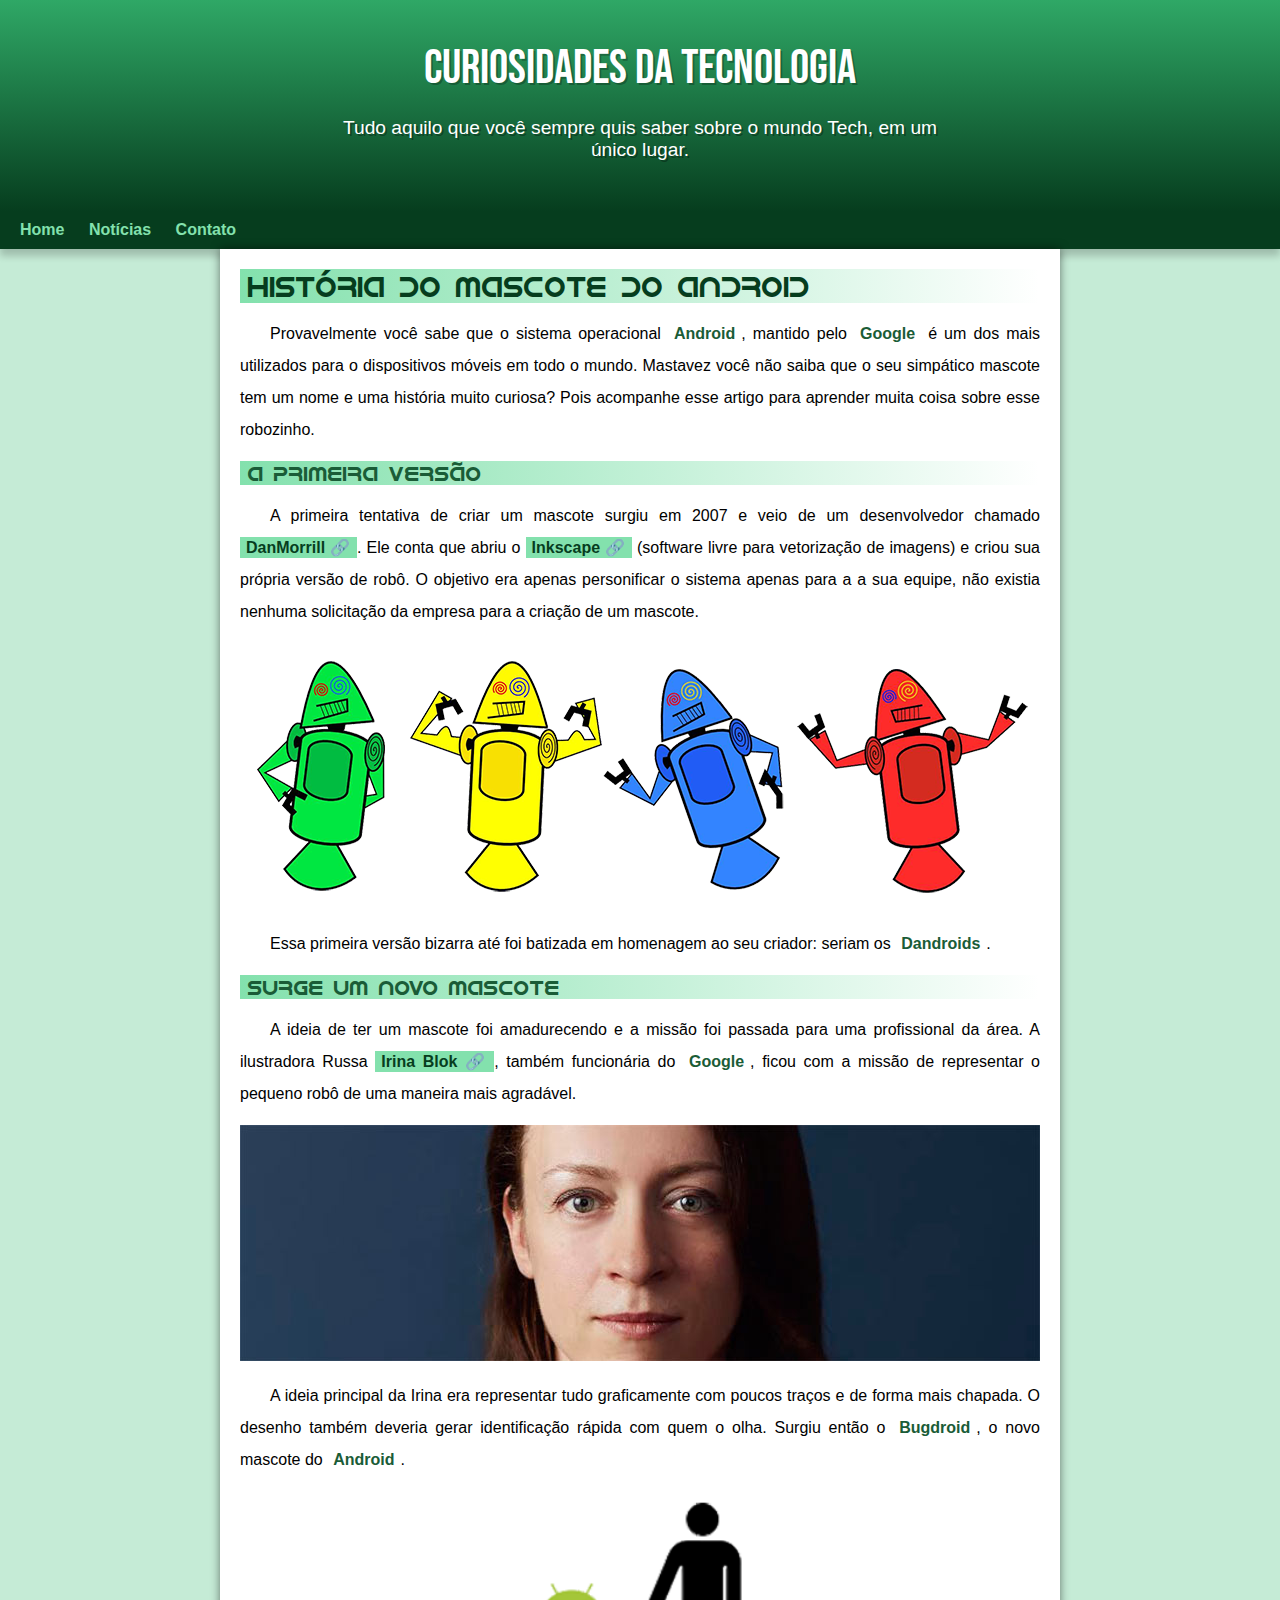
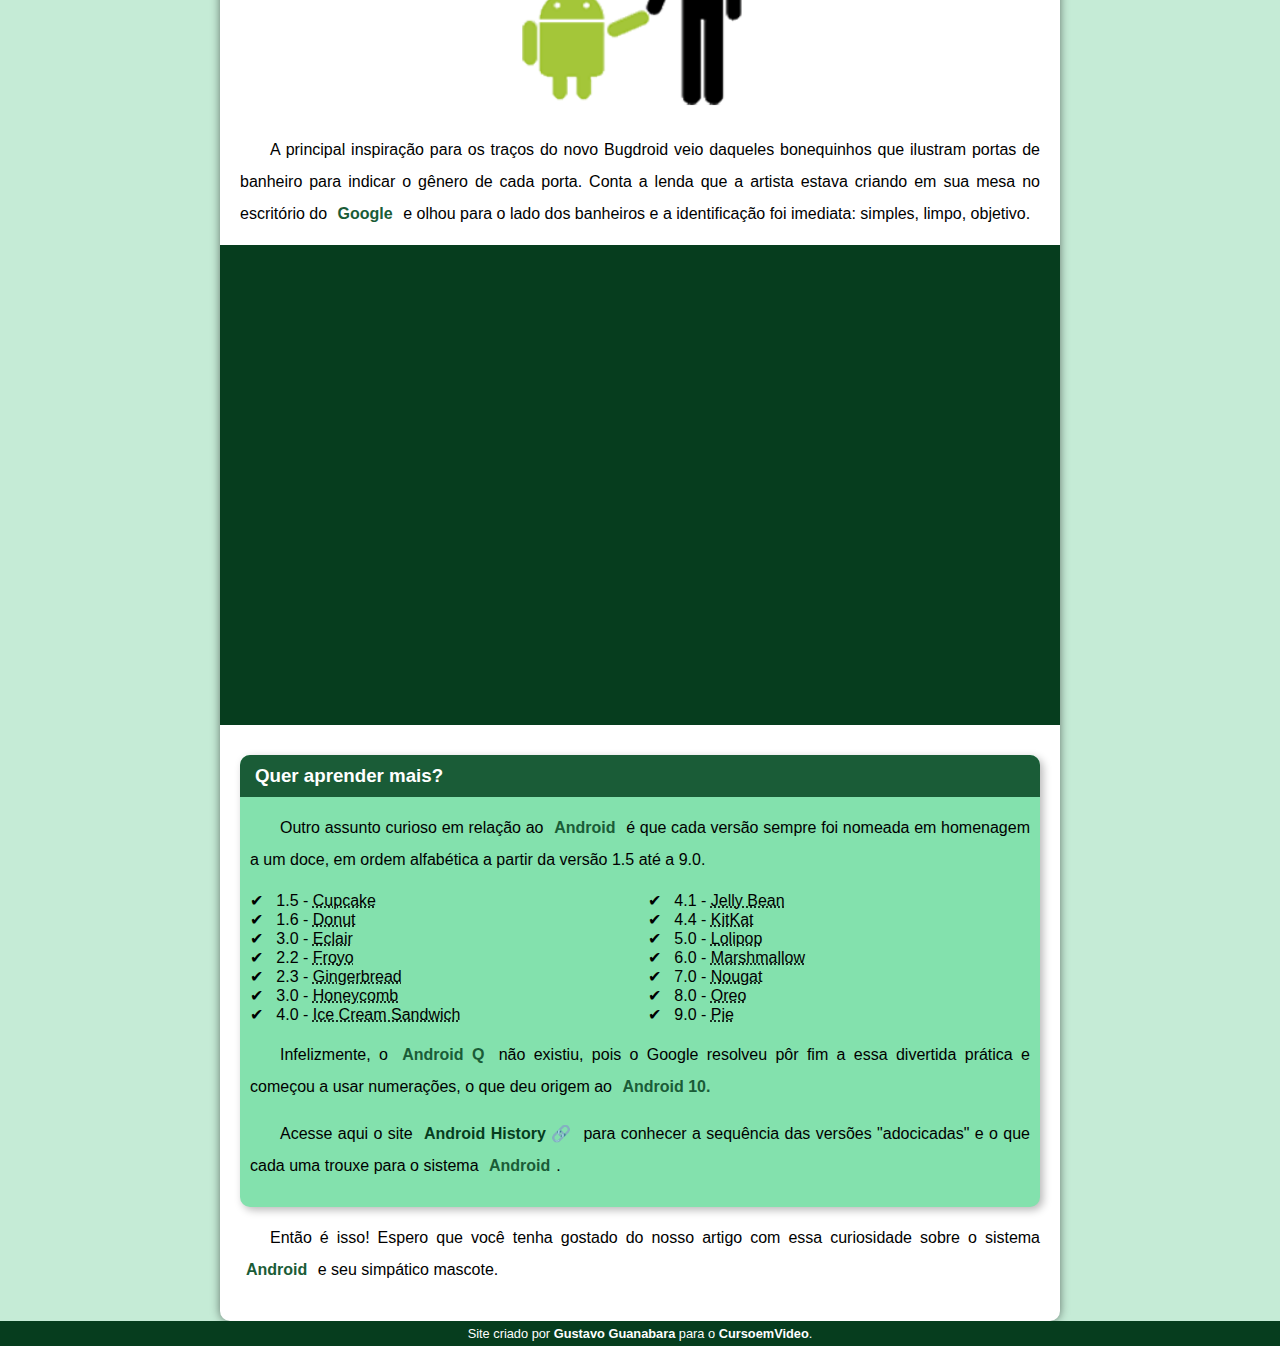
<file: index.html>
<!DOCTYPE html>
<html lang="pt-br">

<head>
    <meta charset="UTF-8">
    <meta http-equiv="X-UA-Compatible" content="IE=edge">
    <meta name="viewport" content="width=device-width, initial-scale=1.0">
    <link rel="shortcut icon" href="imagens/favicon.ico" type="image/x-icon">
    <title>Desafio Site do Android</title>
    <link rel="stylesheet" href="style.css">

</head>

<body>
    <header>
        <h1>
            CURIOSIDADES DA TECNOLOGIA
        </h1>
        <p>
            Tudo aquilo que você sempre quis saber sobre o mundo Tech, em um único lugar.
        </p>
    </header>

    <nav>
        <a href="#">Home</a>
        <a href="#">Notícias</a>
        <a href="#">Contato</a>
    </nav>
    <main>

        <article>

            <h1>
                História do mascote do android
            </h1>

            <p>
                Provavelmente você sabe que o sistema operacional <strong>Android</strong>, mantido pelo
                <strong>Google</strong> é um dos mais utilizados para o dispositivos móveis em todo o mundo.
                Mastavez você não saiba que o seu simpático mascote tem um nome e uma história muito curiosa? Pois
                acompanhe esse artigo para aprender muita
                coisa sobre esse robozinho.
            </p>

            <h2>
                A primeira versão
            </h2>

            <p>
                A primeira tentativa de criar um mascote surgiu em 2007 e veio de um desenvolvedor chamado <a class="externo"
                    href="https://androidcommunity.com/dan-morrill-shows-us-the-android-mascot-that-almost-was-20130103/"
                    target="_blank">DanMorrill</a>. Ele conta que abriu o <a class="externo" href="https://inkscape.org/pt-br/"
                    target="_blank">Inkscape</a> (software livre para vetorização
                de imagens) e criou sua
                própria versão de robô. O objetivo era apenas personificar o sistema apenas para a a sua equipe, não
                existia nenhuma solicitação da empresa para a criação de um mascote.
            </p>

            <picture>
                <source media="(max-width:670px)" srcset="imagens/dan-droids-pq.png">
                <img src="imagens/dan-droids.png" alt="dan droids">
            </picture>

            <p>
                Essa primeira versão bizarra até foi batizada em homenagem ao seu criador: seriam os
                <strong>Dandroids</strong>.
            </p>

            <h2>Surge um novo mascote</h2>

            <p>
                A ideia de ter um mascote foi amadurecendo e a missão foi passada para uma profissional da área. A
                ilustradora Russa <a class="externo" href="https://www.irinablok.com" target="_blank">Irina Blok</a>, também
                funcionária do <strong>Google</strong>, ficou com a missão de representar o
                pequeno robô de uma maneira mais agradável.
            </p>

            <picture>
                <source media="(max-width:670px)" srcset="imagens/irina-blok-pq.jpg">
                <img src="imagens/irina-blok.jpg" alt="Irina blok">
            </picture>

            <p>
                A ideia principal da Irina era representar tudo graficamente com poucos traços e de forma mais
                chapada. O desenho também deveria gerar identificação rápida com quem o olha. Surgiu então o
                <strong>Bugdroid</strong>, o novo mascote do <strong>Android</strong>.
            </p>

            <img src="imagens/bugdroid.png" class="pequena" alt="">

            <p>
                A principal inspiração para os traços do novo Bugdroid veio daqueles bonequinhos que ilustram
                portas
                de banheiro para indicar o gênero de cada porta. Conta a lenda que a artista estava criando em
                sua
                mesa no escritório do <strong>Google</strong> e olhou para o lado dos banheiros e a identificação foi
                imediata:
                simples, limpo, objetivo.
            </p>
        </article>

     
            <div class="video">
                <iframe width="600" height="300" src="https://www.youtube.com/embed/l2UDgpLz20M"
                    title="YouTube video player" frameborder="0"
                    allow="accelerometer; autoplay; clipboard-write; encrypted-media; gyroscope; picture-in-picture; web-share"
                    allowfullscreen></iframe>
            </div>

        <aside>

            <h3>
                Quer aprender mais?
            </h3>

            <p>
                Outro assunto curioso em relação ao <strong>Android</strong> é que cada versão sempre foi nomeada em
                homenagem a um
                doce, em ordem alfabética a partir da versão 1.5 até a 9.0.
            <p>

            <ul>
                <li>
                    1.5 - <abbr title="Bolo de Copo">Cupcake</abbr>
                </li>

                <li>
                    1.6 - <abbr title="Rosquinha">Donut</abbr>
                </li>

                <li>
                    3.0 - <abbr title="Bomba">Eclair</abbr>
                </li>

                <li> 
                    2.2 - <abbr title="Iogurte Congelado">Froyo</abbr>
                </li>

                <li>
                    2.3 - <abbr title="Biscoito de Gengibre">Gingerbread</abbr>
                </li>

                <li>
                    3.0 - <abbr title="Favo de Mel">Honeycomb</abbr>
                </li>

                <li>
                    4.0 - <abbr title="Sanduíche de Sorvete">Ice Cream Sandwich</abbr>
                </li>

                <li>
                    4.1 - <abbr title="Jujuba">Jelly Bean</abbr>
                </li>

                <li>
                    4.4 - <abbr title="Kit-Kat">KitKat</abbr>
                </li>

                <li>
                    5.0 - <abbr title="Pirulito">Lolipop</abbr>
                </li>

                <li>
                    6.0 - <abbr title="Marshmallow">Marshmallow</abbr>
                </li>

                <li>
                    7.0 - <abbr title="Torrone">Nougat</abbr>
                </li>

                <li>
                    8.0 - <abbr title="Oreo">Oreo</abbr>
                </li>

                <li>
                    9.0 - <abbr title="Torta">Pie</abbr>
                </li>
            </ul>

            <p>
                Infelizmente, o <strong>Android Q</strong> não existiu, pois o Google resolveu pôr fim a essa divertida
                prática e
                começou
                a usar numerações, o que deu origem ao <strong>Android 10.</strong>
            </p>

            <p>
                Acesse aqui o site <a class="externo" href="https://www.android.com/intl/en_uk/history/" target="_blank">Android
                    History</a> para conhecer a sequência das versões "adocicadas" e o que cada
                uma
                trouxe para o sistema <strong>Android</strong>.
            </p>
        </aside>

        <p>
            Então é isso! Espero que você tenha gostado do nosso artigo com essa curiosidade sobre o sistema
            <strong>Android</strong>
            e
            seu simpático mascote.
        </p>
    </main>
    <footer>
        <p>
            Site criado por <a href="https://gustavoguanabara.github.io" target="_blank">Gustavo Guanabara</a> para o <a
                href="youtube.com/cursoemvideo" target="_blank">CursoemVideo</a>.
        </p>
    </footer>
</body>

</html>
</file>
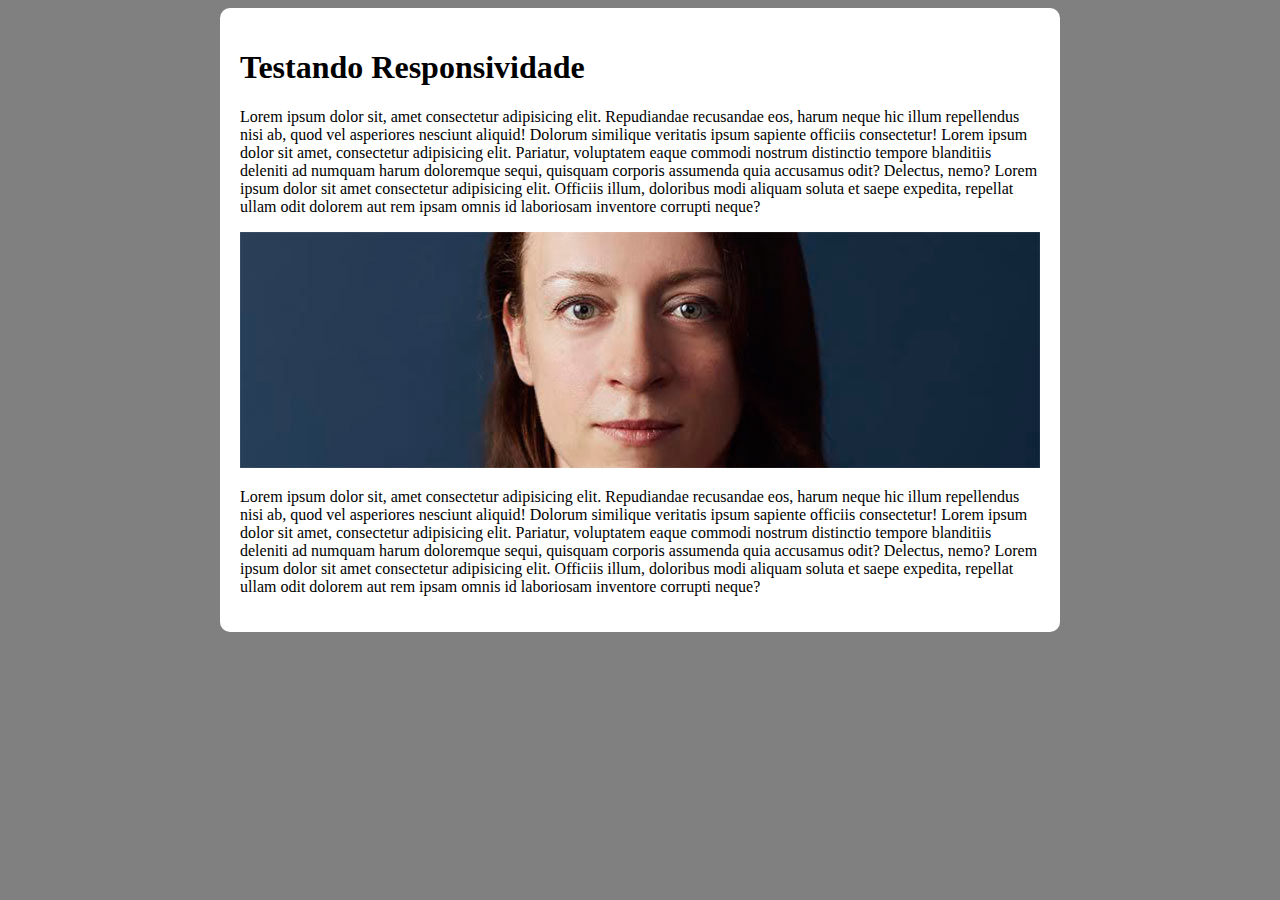
<file: responsivo.html>
<!DOCTYPE html>
<html lang="pt-br">
<head>
    <meta charset="UTF-8">
    <meta http-equiv="X-UA-Compatible" content="IE=edge">
    <meta name="viewport" content="width=device-width, initial-scale=1.0">
    <title>Teste de Responsividade</title>
    <style>
        body{
            background-color: gray;
        }
        main{
            background-color: white;
            padding: 20px;
            border-radius: 10px;
            min-width: 280px;
            max-width: 800px;
            margin: auto;
        }

        img{
            width: 100%;
        }
    </style>
</head>
<body>
    <main>
        <h1>
           Testando Responsividade
        </h1>
        <p>Lorem ipsum dolor sit, amet consectetur adipisicing elit. Repudiandae recusandae eos, harum neque hic illum repellendus nisi ab, quod vel asperiores nesciunt aliquid! Dolorum similique veritatis ipsum sapiente officiis consectetur! Lorem ipsum dolor sit amet, consectetur adipisicing elit. Pariatur, voluptatem eaque commodi nostrum distinctio tempore blanditiis deleniti ad numquam harum doloremque sequi, quisquam corporis assumenda quia accusamus odit? Delectus, nemo? Lorem ipsum dolor sit amet consectetur adipisicing elit. Officiis illum, doloribus modi aliquam soluta et saepe expedita, repellat ullam odit dolorem aut rem ipsam omnis id laboriosam inventore corrupti neque?</p>
        <picture>
            <source media="(max-width: 600px )" srcset="imagens/irina-blok-pq.jpg">
            <img src="imagens/irina-blok.jpg" alt="">
        </picture>
        <p>Lorem ipsum dolor sit, amet consectetur adipisicing elit. Repudiandae recusandae eos, harum neque hic illum repellendus nisi ab, quod vel asperiores nesciunt aliquid! Dolorum similique veritatis ipsum sapiente officiis consectetur! Lorem ipsum dolor sit amet, consectetur adipisicing elit. Pariatur, voluptatem eaque commodi nostrum distinctio tempore blanditiis deleniti ad numquam harum doloremque sequi, quisquam corporis assumenda quia accusamus odit? Delectus, nemo? Lorem ipsum dolor sit amet consectetur adipisicing elit. Officiis illum, doloribus modi aliquam soluta et saepe expedita, repellat ullam odit dolorem aut rem ipsam omnis id laboriosam inventore corrupti neque?</p>
    </main>
</body>
</html>
</file>
<file: style.css>
@charset "UTF-8";
@import url('https://fonts.googleapis.com/css2?family=Bebas+Neue&display=swap');
@font-face {
    font-family: 'Idroid';
    src: url(fontes/idroid.otf) format('opentype');
    font-weight: normal;
}

:root{
    --cor0: #c5ebd6;
    --cor1: #83e1ad;
    --cor2: #3ddc84;
    --cor3: #2fa866;
    --cor4: #1a5c37;
    --cor5: #063d1e;

    --fonte-padrao: Arial, Verdana, Helvetica, sans-serif;
    --fonte-destaque: 'Bebas Neue', cursive;
    --fonte-android: 'Idroid', cursive;
}

*{
    margin: 0px;
    padding: 0px;
}

body {
    margin: 0px;
    background-color: var(--cor0);
    font-family: var(--fonte-padrao);
}

a.externo::after{
    content: '\00A0\1F517';
}

header {
    background-image: linear-gradient(to bottom, var(--cor3), var(--cor5));
    min-height: 150px;
    text-align: center;
    padding-top: 40px;

}

header>h1 {
    font-family: var(--fonte-destaque);
    color: white;
    font-weight: normal;
    font-size: 3em;
    margin-bottom: 20px;
    text-shadow: 2px 2px 0px rgba(0, 0, 0, 0.267);
}

header>p {
    font-family: var(--fonte-padrao);
    font-size: 1.2em;
    color: white;
    max-width: 600px;
    margin: auto;
    padding-left: 10px;
    padding-right: 10px;
    padding-bottom: 50px;
    text-shadow: 2px 2px 0px rgba(0, 0, 0, 0.315);
}

nav {
    background-color: var(--cor5);
    padding: 10px;
    box-shadow: 0px 7px 7px rgba(0, 0, 0, 0.192)
}

nav>a {
    padding: 10px;
    color: var(--cor1);
    border-radius: 5px;
    text-decoration: none;
    transition-duration: 0.5s;
    font-weight: bold;
}

nav>a:hover {
    background-color: var(--cor3);
    color: var(--cor5);
    text-decoration: underline;
}

main {
    background-color: white;
    padding: 20px;
    min-width: 280px;
    max-width: 800px;
    margin: auto;
    border-radius: 0px 0px 10px 10px;
    box-shadow: 0px 0px 10px rgba(0, 0, 0, 0.5);
}

main h1 {
    font-family:var(--fonte-android);
    color:var(--cor5);
    font-weight: normal;
    font-size: 1.8em;
    background-image: linear-gradient(to right, var(--cor1), transparent);
    text-indent: 8px;
}

main h2 {
    font-family:var(--fonte-android);
    color:var(--cor4);
    font-weight: normal;
    font-size: 1.3em;
    text-indent: 8px;
    background-image: linear-gradient(to right, var(--cor1), transparent);
}

main p{
    margin: 15px 0px;
    text-align: justify;
    text-indent: 30px;
    font-size: 1em;
    line-height: 2em;
}

main strong{
    color: var(--cor4);
    font-weight: bold;
    padding: 2px 6px;
}
main a{
    text-decoration: none;
    font-weight: bold;
    color: var(--cor5);
    background-color: var(--cor1);
    padding: 2px 6px;
}

main a:hover{
    text-decoration: underline;
    color: var(--cor4);

}
main img{
    width: 100%;
}

main img.pequena{
    max-width: 350px;
    display: block;
    margin: auto;
}

div.video{
    background-color: var(--cor5);
    margin: 0px -20px 30px -20px;
    padding: 20px;
    padding-bottom: 57.5%;
    position: relative;
}

div.video > iframe {
    position: absolute;
    top: 5%;
    left: 5%;
    width: 90%;
    height: 90%;

}

aside {
    background-color:var(--cor1);
    padding: 10px;
    border-radius: 10px;
    box-shadow: 3px 3px 8px rgba(0, 0, 0, 0.281);
}

aside > h3 {
    background-color: var(--cor4);
    color: white;
    text-indent: 5px;
    padding: 10px;
    border-radius: 10px 10px 0px 0px;
    margin: -10px -10px 0px -10px;
}


aside > ul {
    list-style-type: '\2714\00A0\00A0';
    list-style-position: inside;
    columns: 2;
}

footer{
    background-color:var(--cor5);
    color: white;
    text-align: center;
    padding: 5px;
    margin: 0px;
    font-size: 0.8em;

}

footer > p > a {
    color: white;
    font-weight: bolder;
    text-decoration: none;
}

footer a:hover{
    text-decoration: underline;
    color: var(--cor1);
}
</file>
